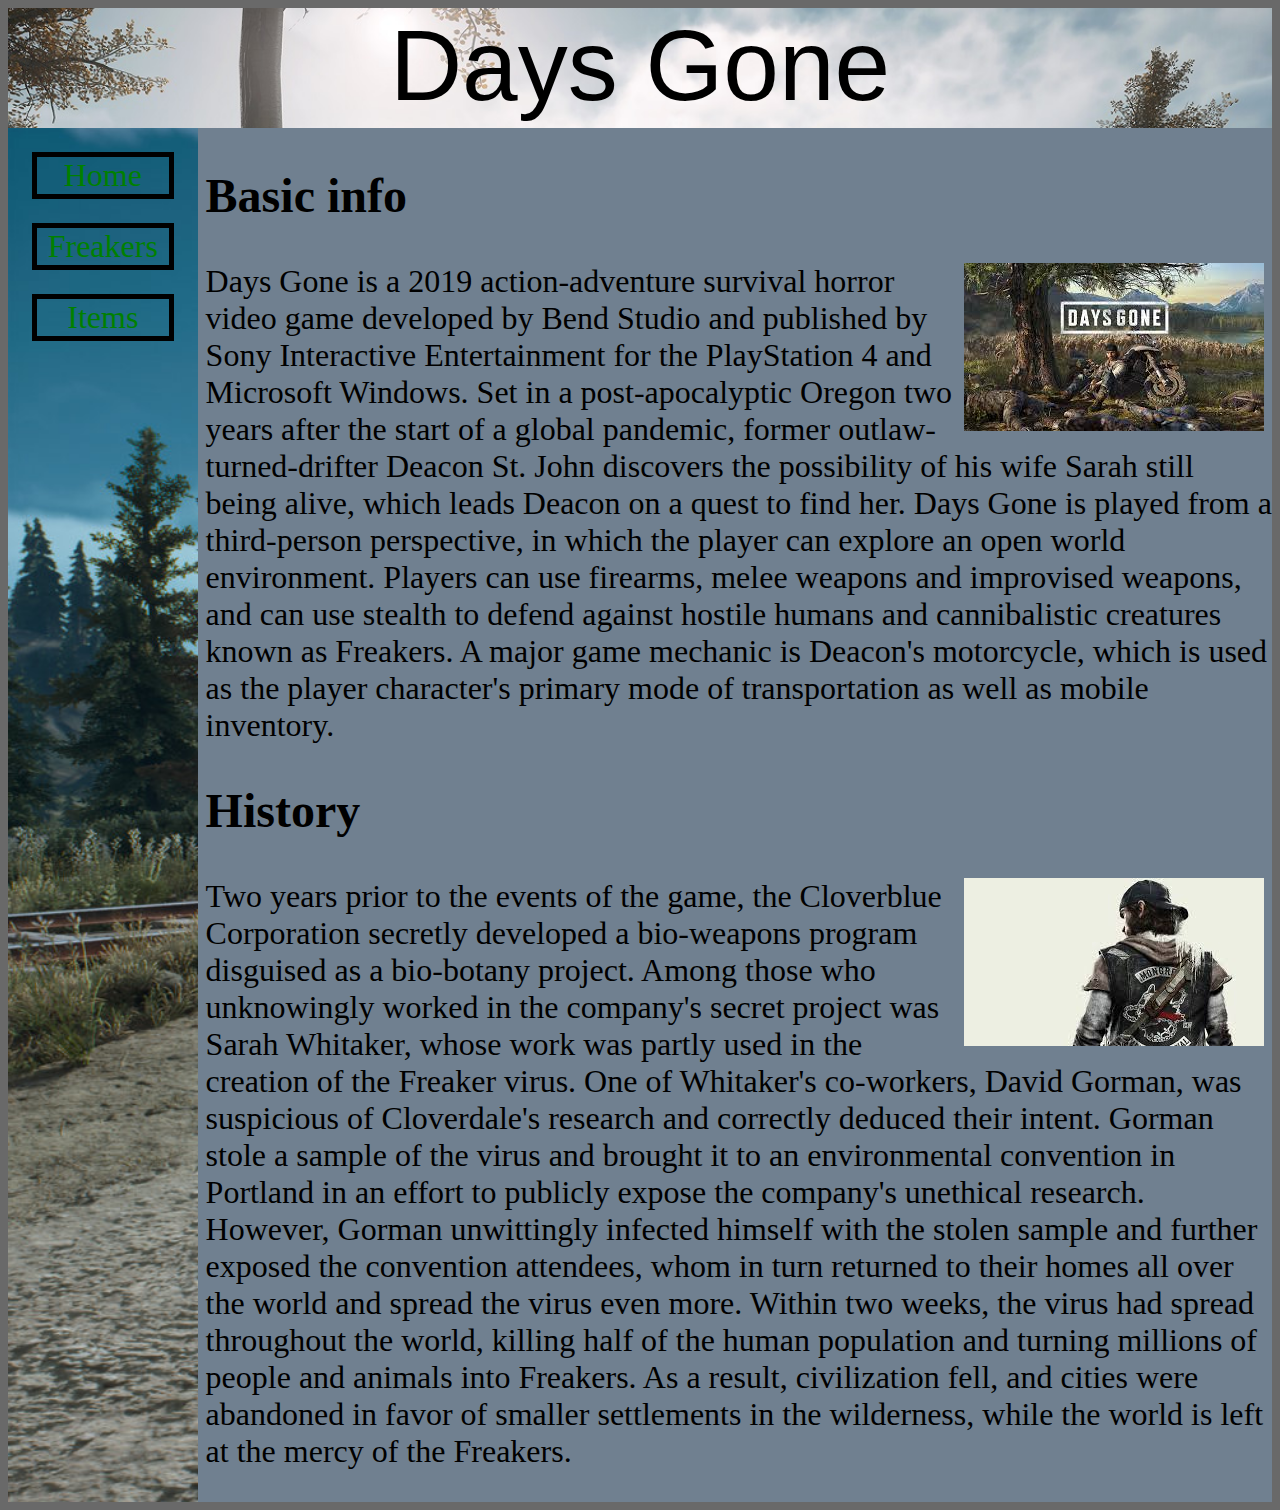
<file: index.html>
<!DOCTYPE html>
<html lang="en">

<head>
    <link rel="stylesheet" href="Styles.css">
    <title> Days gone </title>
</head>

<body>
    <div class="grid-container">
        <header class="titel">
            <div>Days Gone</div>
        </header>
        <nav class="mymenu">
            <div class="boxed menuitems" ><a href="index.html">Home</a></div>
            
            <div class="boxed menuitems"><a href="Freakers.html">Freakers</a>
            </div>
            
            <div class="boxed menuitems"><a href="Items.html">Items
                </a>
            </div>
            
        </nav>
        <main class="mymain">
            <h2>Basic info</h2>
            <p> <img src="Bilder/nedladdning.jpg" alt="Deacon"> Days Gone is a 2019 action-adventure survival horror video game developed by Bend Studio and published by Sony Interactive Entertainment for the PlayStation 4 and Microsoft Windows.

                Set in a post-apocalyptic Oregon two years after the start of a global pandemic, former outlaw-turned-drifter Deacon St. John discovers the possibility of his wife Sarah still being alive, which leads Deacon on a quest to find her. Days Gone is played from a third-person perspective, in which the player can explore an open world environment. Players can use firearms, melee weapons and improvised weapons, and can use stealth to defend against hostile humans and cannibalistic creatures known as Freakers. A major game mechanic is Deacon's motorcycle, which is used as the player character's primary mode of transportation as well as mobile inventory. </p>

            <h2>History</h2>
            <p>
                <img src="Bilder/images%20(1).jpg" alt="deacon2">Two years prior to the events of the game, the Cloverblue Corporation secretly developed a bio-weapons program disguised as a bio-botany project. Among those who unknowingly worked in the company's secret project was Sarah Whitaker, whose work was partly used in the creation of the Freaker virus. One of Whitaker's co-workers, David Gorman, was suspicious of Cloverdale's research and correctly deduced their intent. Gorman stole a sample of the virus and brought it to an environmental convention in Portland in an effort to publicly expose the company's unethical research. However, Gorman unwittingly infected himself with the stolen sample and further exposed the convention attendees, whom in turn returned to their homes all over the world and spread the virus even more. Within two weeks, the virus had spread throughout the world, killing half of the human population and turning millions of people and animals into Freakers. As a result, civilization fell, and cities were abandoned in favor of smaller settlements in the wilderness, while the world is left at the mercy of the Freakers.
            </p>
        </main>
    </div>
</body></html>
</file>
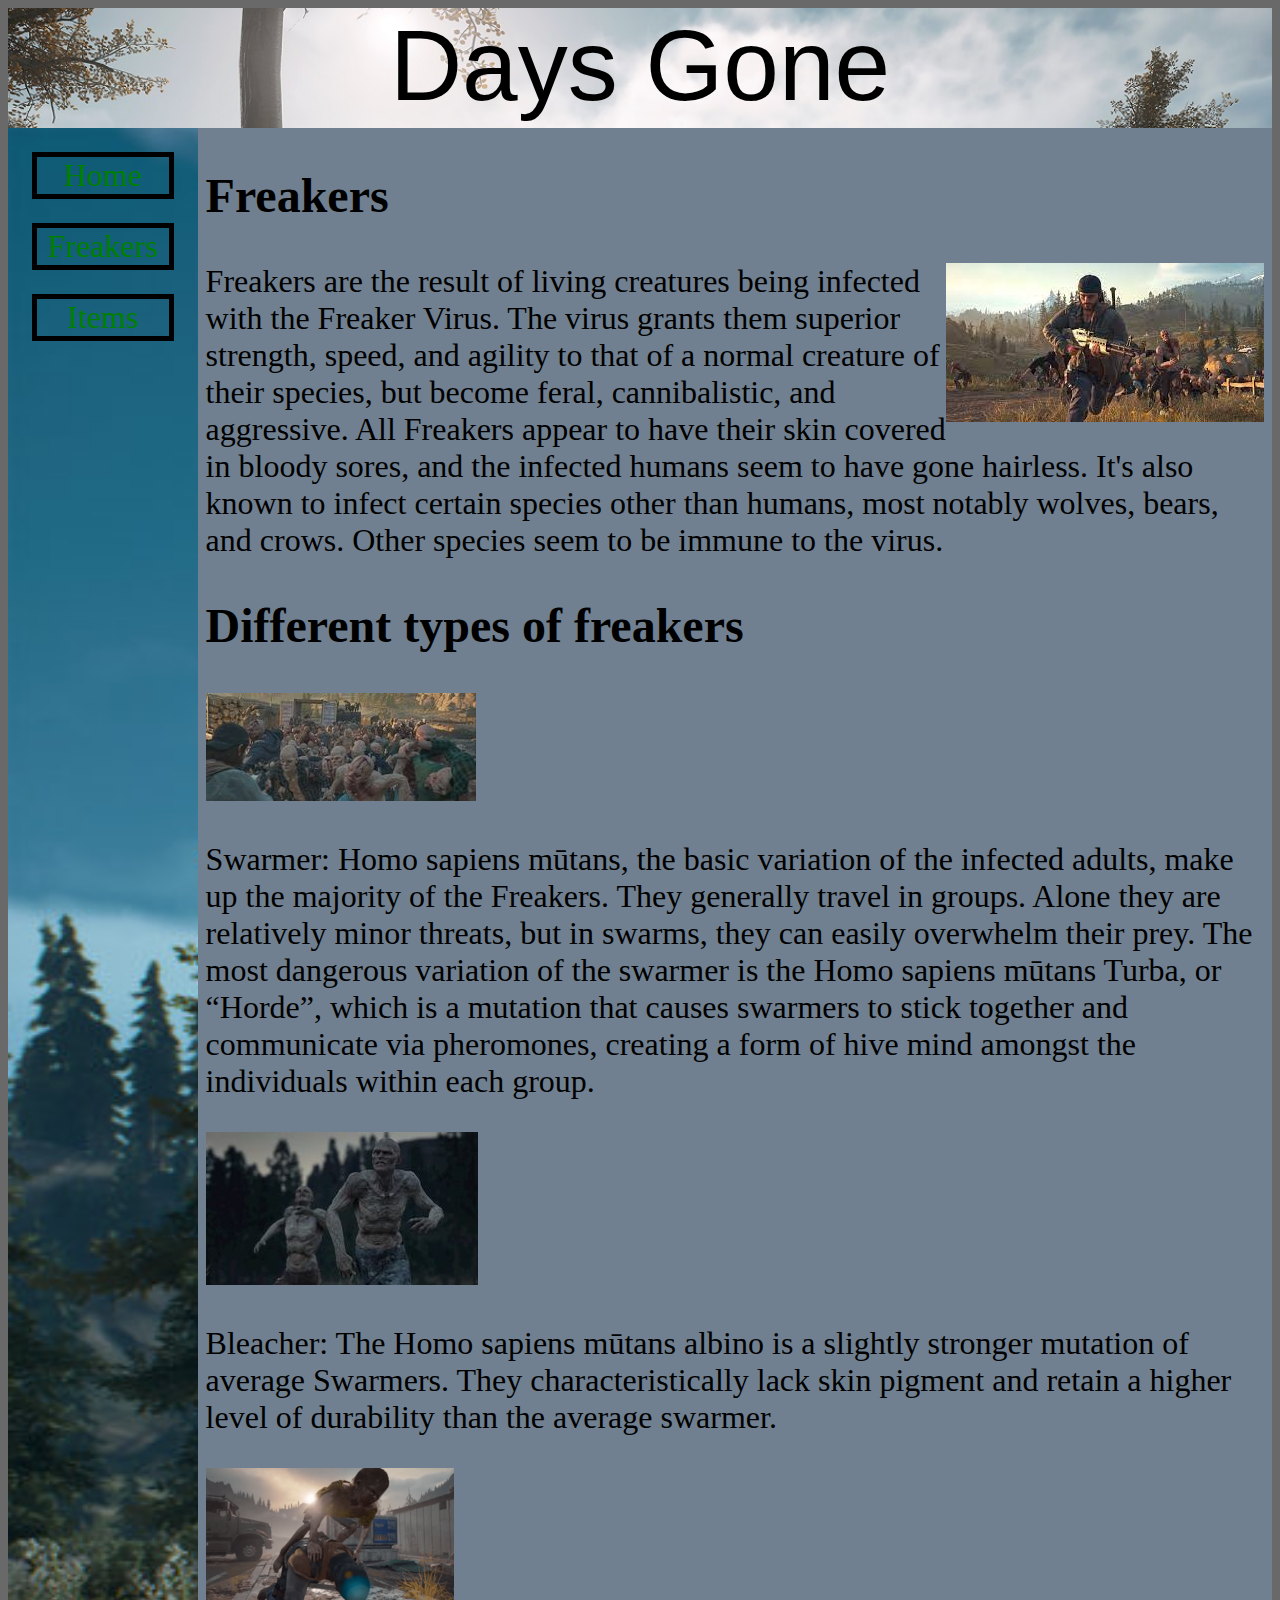
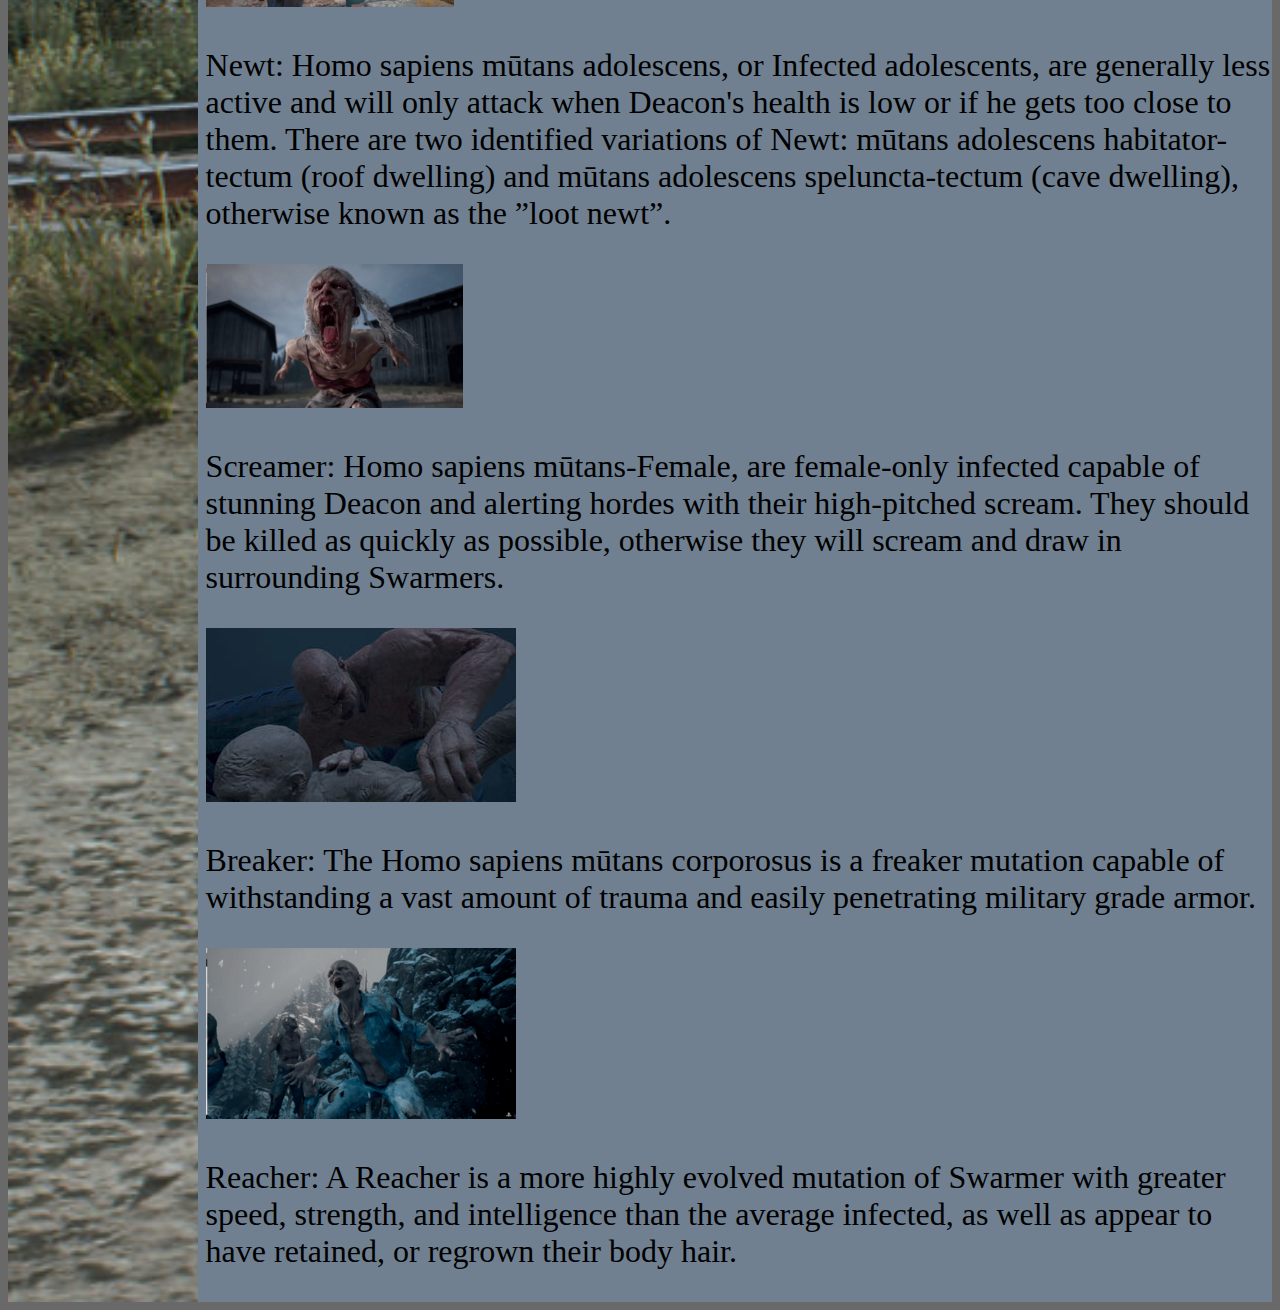
<file: Freakers.html>
<!DOCTYPE html>
<html lang="en">

<head>
    <link rel="stylesheet" href="Styles.css">
    <title> Days gone </title>
</head>

<body>
    <div class="grid-container">
        <header class="titel">
            <div>Days Gone</div>
        </header>
        <nav class="mymenu">
            <div class="boxed menuitems"><a href="index.html">Home</a></div>
            
            <div class="boxed menuitems"><a href="Freakers.html">Freakers</a>
            </div>
            
            <div class="boxed menuitems"><a href="Items.html">Items
                </a>
            </div>
            
        </nav>
        <main class="mymain">
            <h2>Freakers</h2>
            <p> <img src="Bilder/nedladdning%20(1).jpg" alt="Deacon">Freakers are the result of living creatures being infected with the Freaker Virus. The virus grants them superior strength, speed, and agility to that of a normal creature of their species, but become feral, cannibalistic, and aggressive. All Freakers appear to have their skin covered in bloody sores, and the infected humans seem to have gone hairless.

                It's also known to infect certain species other than humans, most notably wolves, bears, and crows. Other species seem to be immune to the virus. </p>
            
            <h2>Different types of freakers</h2>
            
             <img src="Bilder/Common-freaker.jpg" alt="swarmer">
            <p>
              Swarmer: Homo sapiens mūtans, the basic variation of the infected adults, make up the majority of the Freakers. They generally travel in groups. Alone they are relatively minor threats, but in swarms, they can easily overwhelm their prey. The most dangerous variation of the swarmer is the Homo sapiens mūtans Turba, or “Horde”, which is a mutation that causes swarmers to stick together and communicate via pheromones, creating a form of hive mind amongst the individuals within each group.   </p>
 <img src="Bilder/Days-Gone-4-bleacher.jpg" alt="bleacher">            
<p>
Bleacher: The Homo sapiens mūtans albino is a slightly stronger mutation of average Swarmers. They characteristically lack skin pigment and retain a higher level of durability than the average swarmer. </p>

 <img src="Bilder/Newt.png" alt="newt">           
<p>
Newt: Homo sapiens mūtans adolescens, or Infected adolescents, are generally less active and will only attack when Deacon's health is low or if he gets too close to them. There are two identified variations of Newt: mūtans adolescens habitator-tectum (roof dwelling) and mūtans adolescens speluncta-tectum (cave dwelling), otherwise known as the ”loot newt”. </p>
           
<img src="Bilder/Screamer.png" alt="screamer">            
<p>
Screamer: Homo sapiens mūtans-Female, are female-only infected capable of stunning Deacon and alerting hordes with their high-pitched scream. They should be killed as quickly as possible, otherwise they will scream and draw in surrounding Swarmers. </p>
            
 <img src="Bilder/Breaker_1.jpg" alt="breaker">           
<p>
Breaker: The Homo sapiens mūtans corporosus is a freaker mutation capable of withstanding a vast amount of trauma and easily penetrating military grade armor. </p>
            
 <img src="Bilder/Reacher.png" alt="reacher">           
<p>
Reacher: A Reacher is a more highly evolved mutation of Swarmer with greater speed, strength, and intelligence than the average infected, as well as appear to have retained, or regrown their body hair.  </p>
          
        </main>
    </div>
</body></html>
</file>
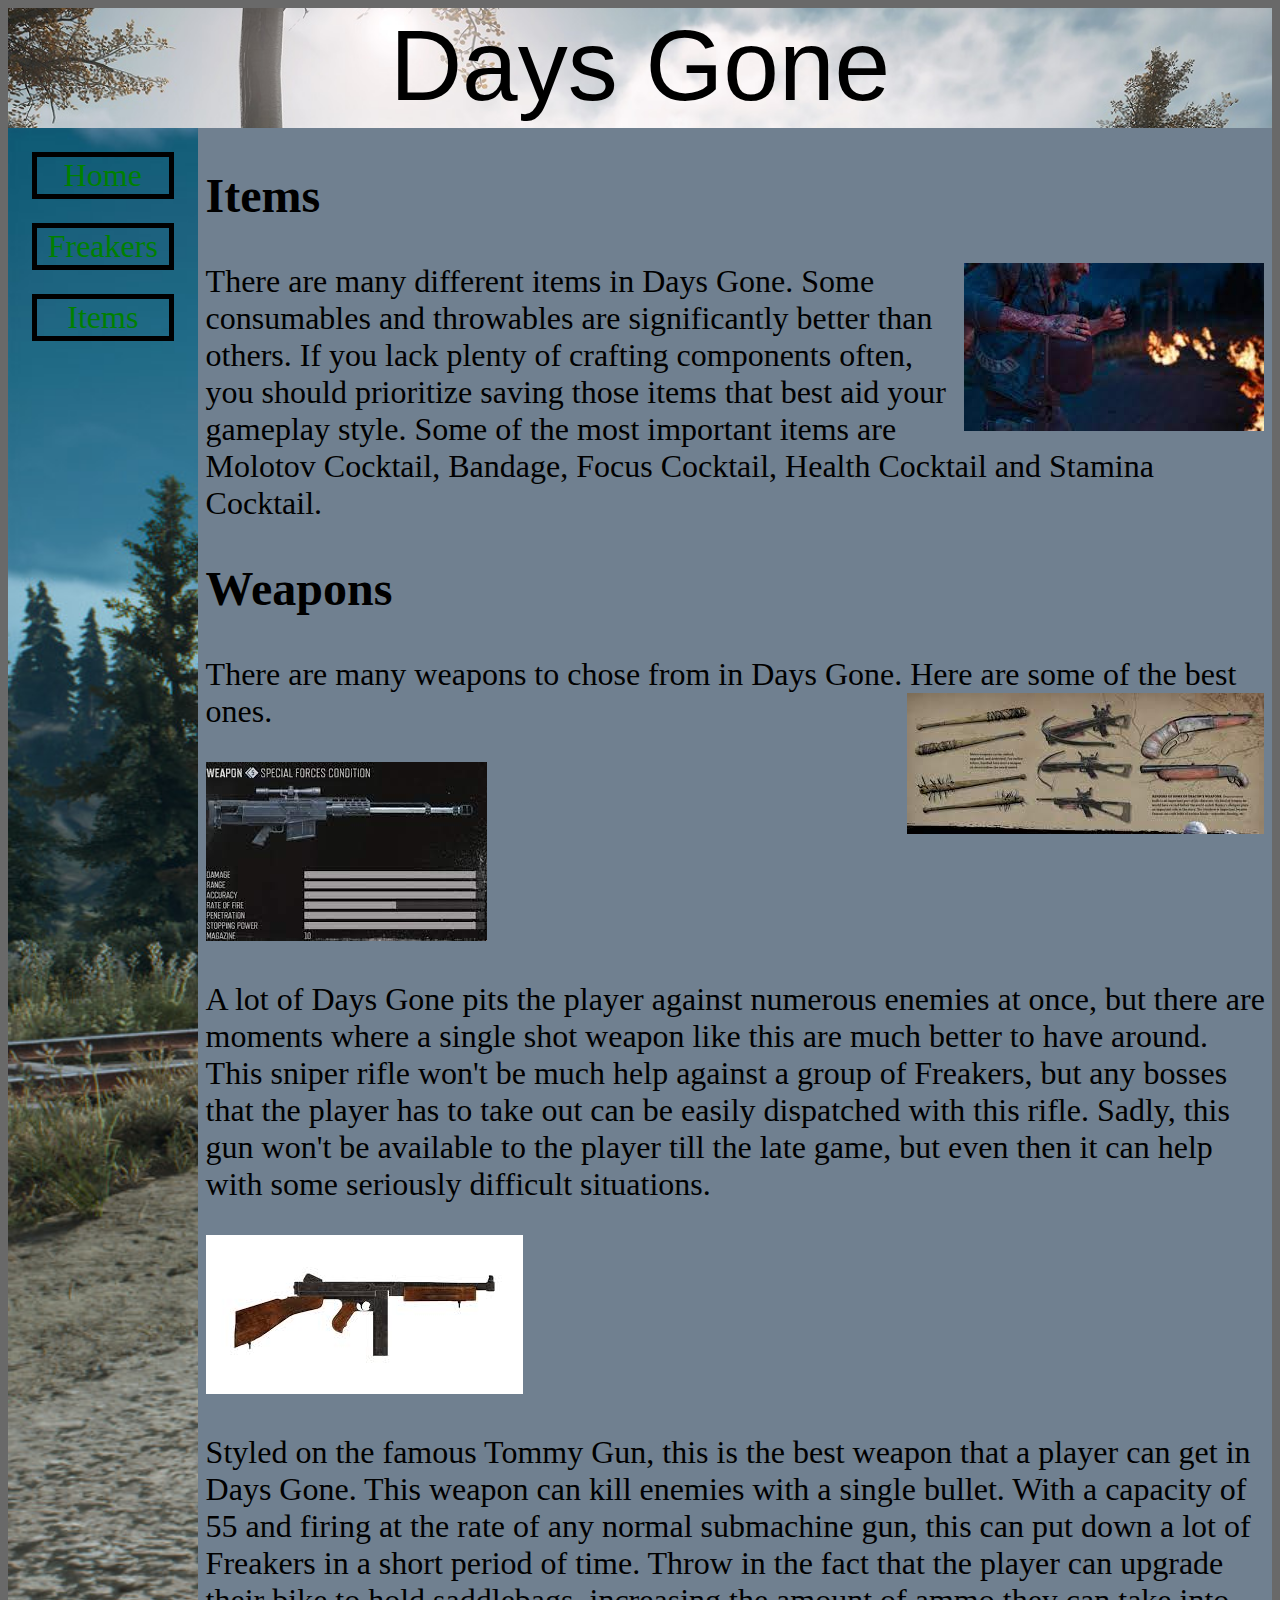
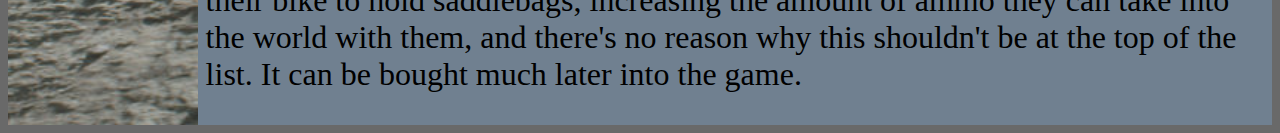
<file: Items.html>
<!DOCTYPE html>
<html lang="en">

<head>
    <link rel="stylesheet" href="Styles.css">
    <title> Days gone </title>
</head>

<body>
    <div class="grid-container">
        <header class="titel">
            <div>Days Gone</div>
        </header>
        <nav class="mymenu">
            <div class="boxed menuitems"><a href="index.html">Home</a>
            </div>
            
            <div class="boxed menuitems"><a href="Freakers.html">Freakers</a>
            </div>
            
            <div class="boxed menuitems"><a href="Items.html">Items
                </a>
            </div>
            
        </nav>
        <main class="mymain">
            <h2>Items</h2>
            <p> <img src="Bilder/nedladdning%20(3).jpg" alt="Items"> There are many different items in Days Gone. Some consumables and throwables are significantly better than others. If you lack plenty of crafting components often, you should prioritize saving those items that best aid your gameplay style. Some of the most important items are Molotov Cocktail, Bandage, Focus Cocktail, Health Cocktail and Stamina Cocktail.</p>

            <h2>Weapons</h2>
            <p>
                There are many weapons to chose from in Days Gone. Here are some of the best ones. <img src="Bilder/nedladdning%20(2).jpg" alt="Weapons">
            </p>
            
            <img src="Bilder/nedladdning%20(4).jpg" alt=".50Bfg">
            <p>
                A lot of Days Gone pits the player against numerous enemies at once, but there are moments where a single shot weapon like this are much better to have around.

                This sniper rifle won't be much help against a group of Freakers, but any bosses that the player has to take out can be easily dispatched with this rifle. Sadly, this gun won't be available to the player till the late game, but even then it can help with some seriously difficult situations. 
            </p>
            
            <img src="Bilder/images.jpg" alt="tommy gun">
            <p>
                Styled on the famous Tommy Gun, this is the best weapon that a player can get in Days Gone. This weapon can kill enemies with a single bullet. With a capacity of 55 and firing at the rate of any normal submachine gun, this can put down a lot of Freakers in a short period of time.

                Throw in the fact that the player can upgrade their bike to hold saddlebags, increasing the amount of ammo they can take into the world with them, and there's no reason why this shouldn't be at the top of the list. It can be bought much later into the game. 


            </p>
        </main>
    </div>
</body></html>
</file>
<file: Styles.css>
.grid-container {
    display: grid;
    grid-template-columns: 15% 85%;
    grid-template-rows: 15rem auto;
    min-height: 100rem;
    font-size: 4rem;
    grid-template-areas: 
        "titel titel titel"
        "menu text ."
}

.titel{
    grid-area: titel;
    text-align: center;
    font-size: 100px;
    font-family: sans-serif;
    background-image: url(Bilder/days-2.jpg);
    background-repeat: no-repeat;
    background-size: cover
    
    
    
}

.mymenu{
    grid-area: menu;
    background-color: darkgrey;
    text-align: center;
    background-image: url(Bilder/days-gone-image-4-1.jpg);
    background-repeat: no-repeat;
      background-size: cover
}

a:link {
  color: green;
  text-decoration: none;
}

a:hover {
  color: black;
  text-decoration: underline;
}

a:visited {
  color: black;
}



body {
    background-color: dimgrey;
}


html {
    font-size: 8px;
}

.mymain{
    grid-area: text;
    background-color: slategrey;
    padding-left: 1rem;
}

p img{
    float: right;
    margin-right: 1rem;
}

.menuitems{
    margin-bottom: 10rem;
    margin-top: 10rem;
    
   
}

.boxed {
  border: 5px solid black;
  margin: 3rem
}
</file>
